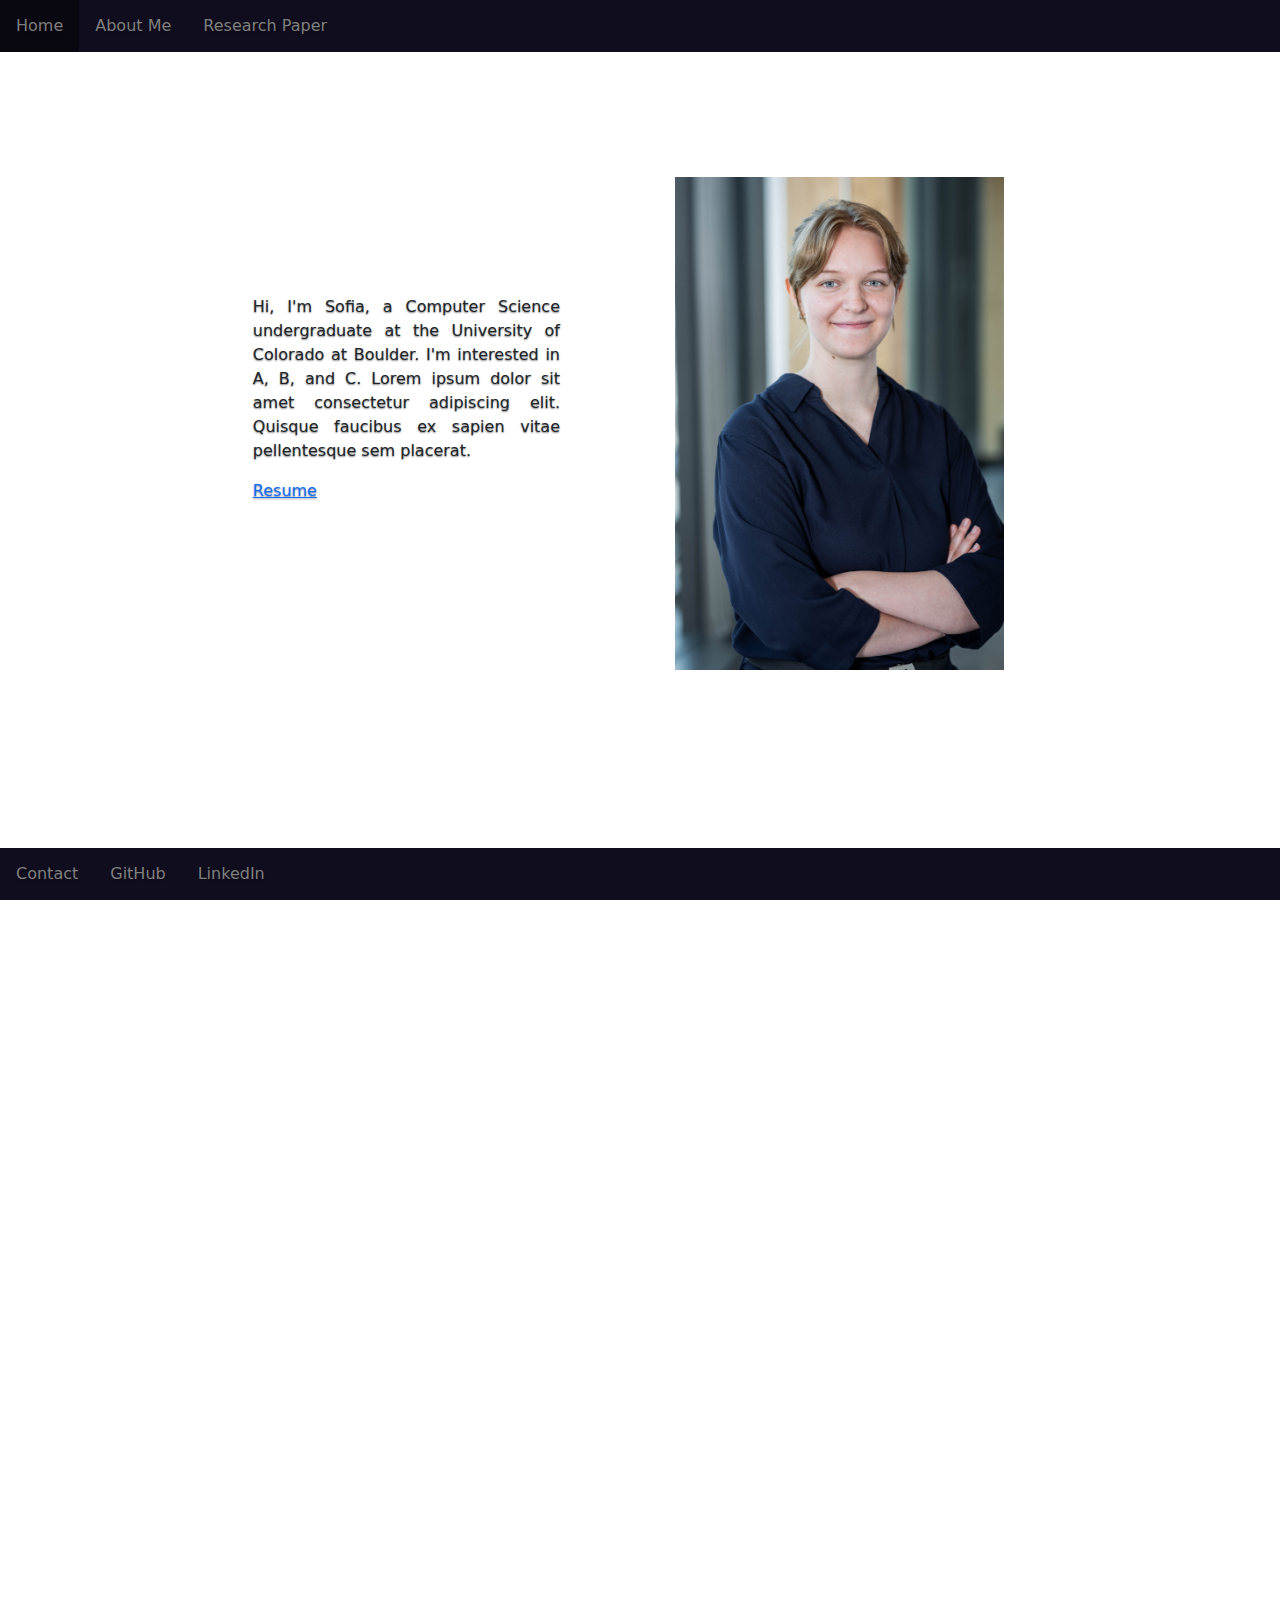
<file: about_me.html>
<!DOCTYPE html>
<html lang="en">
    <head>
        <!--Inspo: https://www.recurse.com/about, Khan Academy, Latex, Google, Github margins -->
        <!-- Import Bootstrap: -->
        <link href="https://cdn.jsdelivr.net/npm/bootstrap@5.3.3/dist/css/bootstrap.min.css" rel="stylesheet" integrity="sha384-QWTKZyjpPEjISv5WaRU9OFeRpok6YctnYmDr5pNlyT2bRjXh0JMhjY6hW+ALEwIH" crossorigin="anonymous">
        <script src="https://cdn.jsdelivr.net/npm/@popperjs/core@2.11.8/dist/umd/popper.min.js" integrity="sha384-I7E8VVD/ismYTF4hNIPjVp/Zjvgyol6VFvRkX/vR+Vc4jQkC+hVqc2pM8ODewa9r" crossorigin="anonymous"></script>
        <script src="https://cdn.jsdelivr.net/npm/bootstrap@5.3.3/dist/js/bootstrap.min.js" integrity="sha384-0pUGZvbkm6XF6gxjEnlmuGrJXVbNuzT9qBBavbLwCsOGabYfZo0T0to5eqruptLy" crossorigin="anonymous"></script>  

        <meta charset="utf-8">
        <meta name="viewport" content="width=device-width, initial-scale=1">
        <title>Data in DNA</title>
        <link href="research_paper_website.css" rel="stylesheet">
    </head> 

    <body style="background-color:white; box-shadow:none">
        <!--Section 1: -->

        <ul class="navbar_h" style="background-color:rgb(16, 14, 30)">
            <li><a href="research_paper_website.html">Home</a></li> <!--style="background-color: rgba(0, 0, 0, 0.435);"-->
            <li><a href="#">About Me</a></li>
            <li><a href="#">Research Paper</a></li>
        </ul>

        <div style="display:flex; width:100%;height:auto; padding-left:20%; padding-right:20%; padding-top:7%; padding-bottom:7%; justify-content:center;">
            <div style="display:grid; grid-template-columns: 40% 1fr; grid-column-gap:15%; justify-content:center; width:auto; height:100%;">
                <div style="grid-column:1;text-align:justify; padding-top:50%;">
                    <p> Hi, I'm Sofia, a Computer Science undergraduate at the University of Colorado at Boulder. I'm interested in A, B, and C. 
                        Lorem ipsum dolor sit amet consectetur adipiscing elit. Quisque faucibus ex sapien vitae pellentesque sem placerat.
                    </p>
                    <p style="text-align:left"><a href="#">Resume</a></p>
                </div>

                <div style="grid-column:2; height:100%; width:auto; justify-content:center;">
                    <img src="Images/portrait.jpg" style="height:11%; width:auto; padding-top:10%;">
                </div>
            </div>

        </div>

        <ul class="navbar_h" style="background-color:rgb(16, 14, 30);    position: fixed; width:100%; bottom: 0;">
            <li><a href="mailto:sopo6072@colorado.edu">Contact</a></li>
            <li><a href="https://github.com/onionSoap" target="_blank" rel="noopener noreferrer">GitHub</a></li> <!--target=_blank opens in a new tab. noopener noreferrer is for security reasons.-->
            <li><a href="https://www.linkedin.com/in/sofiampoulsen/" target="_blank" rel="noopener noreferrer">LinkedIn</a></li>
        </ul>

        <!--TODO: fix the spacing -->
    </body>
</html>
</file>
<file: research_paper_website.css>
:root {
    /* Const definitions */
    --background-color_op2: #3d7e61;
    --secondary_box_shadow_op2: inset 0 0 5rem rgba(100, 225, 66, 0.731);;

    --background-color: rgb(6, 3, 28);
    --secondary_box_shadow: inset 0 0 5rem rgba(0, 0, 0, .5);;
}

html{
    height:100%;
}

body {
    height:100%;
    margin:0%;
    text-shadow: 0 .05rem .1rem rgba(0, 0, 0, 0.5);
    box-shadow: var(--secondary_box_shadow);
    background-color:var(--background-color);
}

.highlight_black {
    background-color:rgba(0, 0, 0, 0.435);
}
/* 
.section_1 {
    align-items: center;
    justify-content: center;
    text-align: center;
    position:absolute;
} */
/* 
.background_img {
    background-image: url("SS_057_LaFollette_Franklin_DNA_1200p.jpg");
    background-repeat: no-repeat;
    background-attachment: fixed;
    background-position: center;
    pointer-events: none;


    filter: blur(5px);
    -webkit-filter: blur(5px);
    height:100%;

} */

.background_img {
    position:fixed;
    opacity:20%;
    z-index:-1;
    height:70%;
    width: auto;
    filter: blur(3px);
    -webkit-filter: blur(3px); /*For safari*/
    pointer-events: none;

} 

.main {
    display: flex;
    align-items: center;
    justify-content: center;
    height:92.5%;
}


.section_2 {
    background-color:white; 
    display: flex;
    height:max-content; 
    width:auto; 
    padding-top:5%; 
    padding-left:12%; 
    padding-right:15%; 
    padding-bottom:2%;
    text-align:center;
}

.grid {
    display:grid; 
    grid-column-gap:10%;
}

.center { 
    margin: 0;
    position: absolute;
    top: 50%;
    left: 50%;
    transform: translate(-100%, -100%);
}

.responsive {
    height:100%;
    width: auto;
}


/*
* Nav bar horizontal
* TODO: fix this to float left 
*/

.navbar_h {
  list-style-type: none;
  margin: 0;
  padding: 0;
  overflow: hidden;
  background-color: rgba(155, 142, 110, 0.08);
}

.navbar_h > li {
  float: left; /* this not working-- flexbox container conflicting with it-- or the 'block' display? */
}

.navbar_h > li > a {
  display: block;
  color: grey;
  text-align: center;
  padding: 14px 16px;
  text-decoration: none;
}

.navbar_h > li > a:hover {
  background-color: rgba(0, 0, 0, 0.435);
}

/*
* Nav bar vertical
*/

.navbar_v {
  margin-top:50%;
  padding-top:20%; 
  padding-bottom:20%;
  padding-left:0;
  padding-right:0;
  list-style-type: none;
  width: 100%; /*change to 20%*/
  background-color: rgba(155, 142, 110, 0.08);
  position:sticky;
  top:5%;
}

.navbar_v > li > a {
  text-shadow:none;
  display: block;
  color: grey;
  text-align: center;
  padding: 8px 16px;
  text-decoration: none;
}

.navbar_v > li > a:hover {
  background-color: rgba(0, 0, 0, 0.435);
  color:white;
}

.main-text {
  text-align:left;
  text-shadow: 0 .05rem .1rem rgba(0, 0, 0, 0.25);
}

.main-text > h1{
  font-size:400%;
}

.content {
  max-height: 0;
  overflow: hidden;
  transition: max-height 0.2s ease-out;
}
</file>
